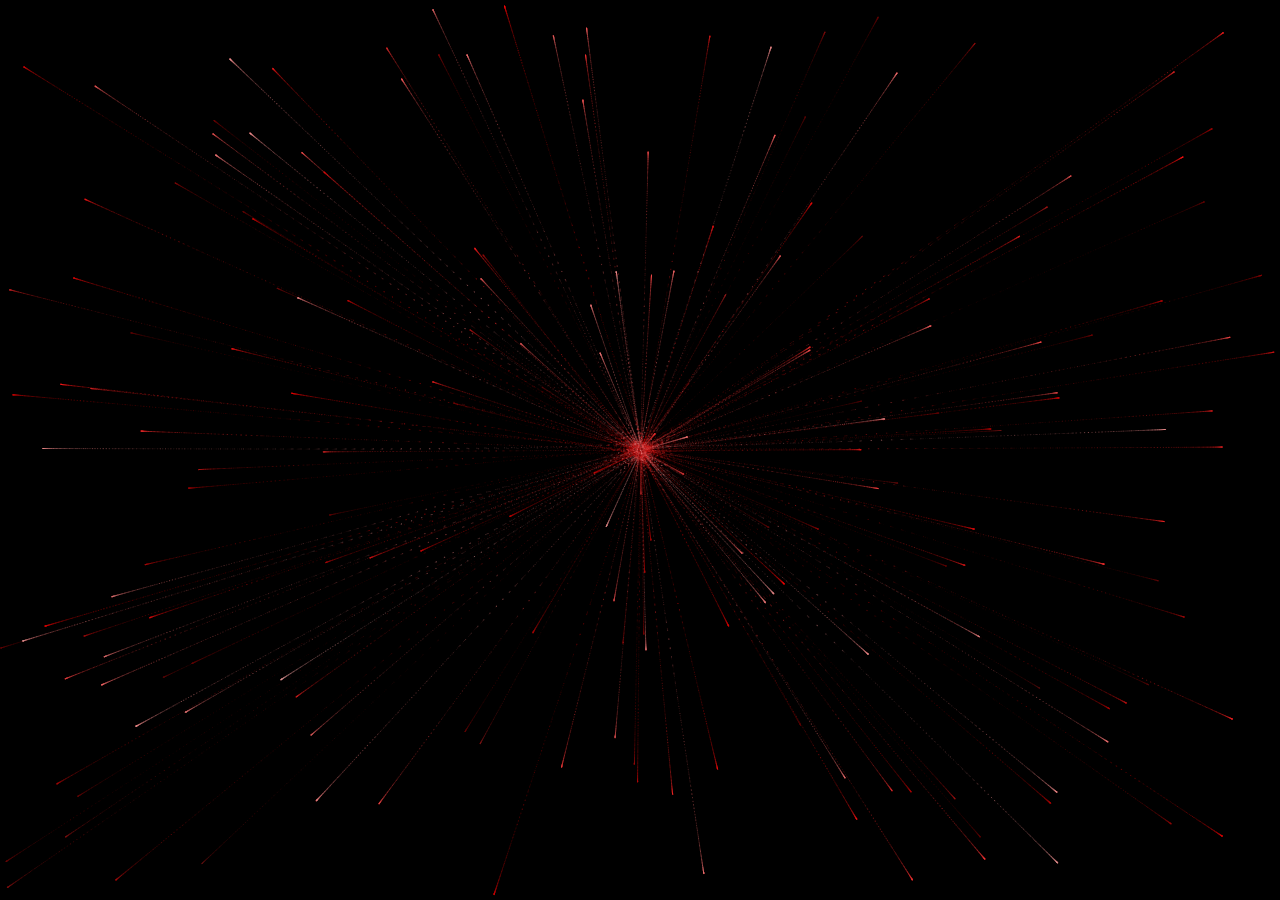
<file: index.html>
<!DOCTYPE html>
<html lang="en" >
<head>
<meta charset="UTF-8">
<title>HEART1</title>
<link rel="stylesheet" href="./style.css">
</head>
<body>
<canvas id="heart"></canvas>
<script  src="./script.js"></script>
</body>
</html>
</file>
<file: style.css>
canvas {
   position: absolute;
   left:0;
   top: 0;
   width: 100%;
   height: 100%;
   background-color: rgba(0,0,0,.2);
 }
</file>
